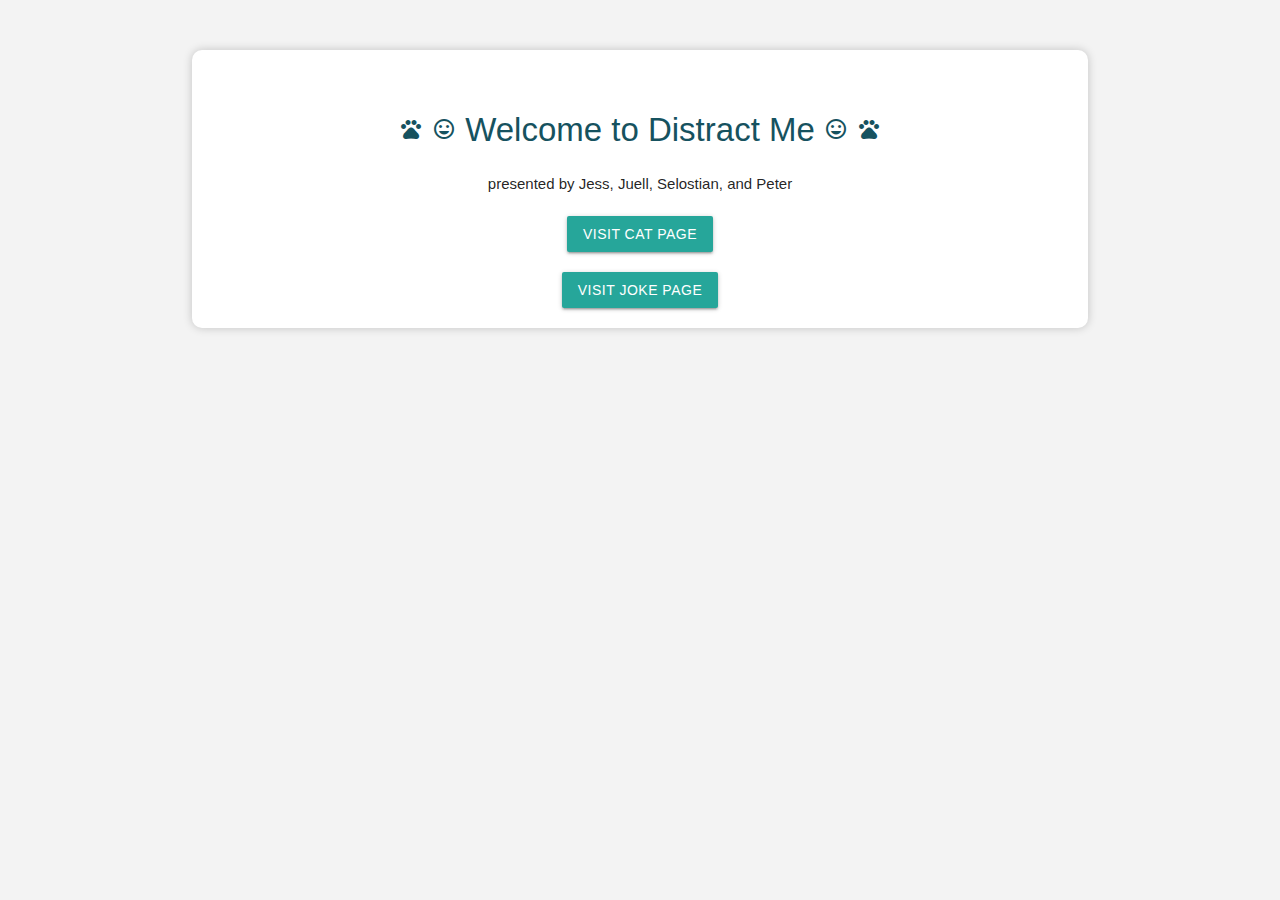
<file: index.html>
<!DOCTYPE html>
<html lang="en">
	<head>
		<meta charset="UTF-8" />
		<meta name="viewport" content="width=device-width, initial-scale=1.0" />
		<title>Navigation Page</title>
		<link
			href="https://fonts.googleapis.com/icon?family=Material+Icons"
			rel="stylesheet"
		/>
		<link
			rel="stylesheet"
			href="https://cdnjs.cloudflare.com/ajax/libs/materialize/1.0.0/css/materialize.min.css"
		/>
		<style>
			body {
				background-color: #f3f3f3;
				padding-top: 50px;
			}
			.container {
				text-align: center;
				background-color: white;
				padding: 20px;
				border-radius: 10px;
				box-shadow: 0px 0px 10px rgba(0, 0, 0, 0.2);
			}
			h1 {
				font-size: 36px;
				color: #333;
			}
			.btn-container {
				margin-top: 20px;
			}
		</style>
		<link rel="stylesheet" href="./assets/css/styles.css" />
	</head>
	<body>
		<div class="container">
			<h1>
				<i class="material-icons">pets</i>
				<i class="material-icons">tag_faces</i>
				Welcome to Distract Me
				<i class="material-icons">tag_faces</i>
				<i class="material-icons">pets</i>
			</h1>
			<p>presented by Jess, Juell, Selostian, and Peter</p>
			<div class="btn-container">
				<a
					href="assets/html/catPage.html"
					class="waves-effect waves-light btn"
					>Visit Cat Page</a
				>
			</div>
			<div class="btn-container">
				<a
					href="assets/html/jokePage.html"
					class="waves-effect waves-light btn"
					>Visit Joke Page</a
				>
			</div>
		</div>
		<script src="https://cdnjs.cloudflare.com/ajax/libs/materialize/1.0.0/js/materialize.min.js"></script>
	</body>

</html>
</file>
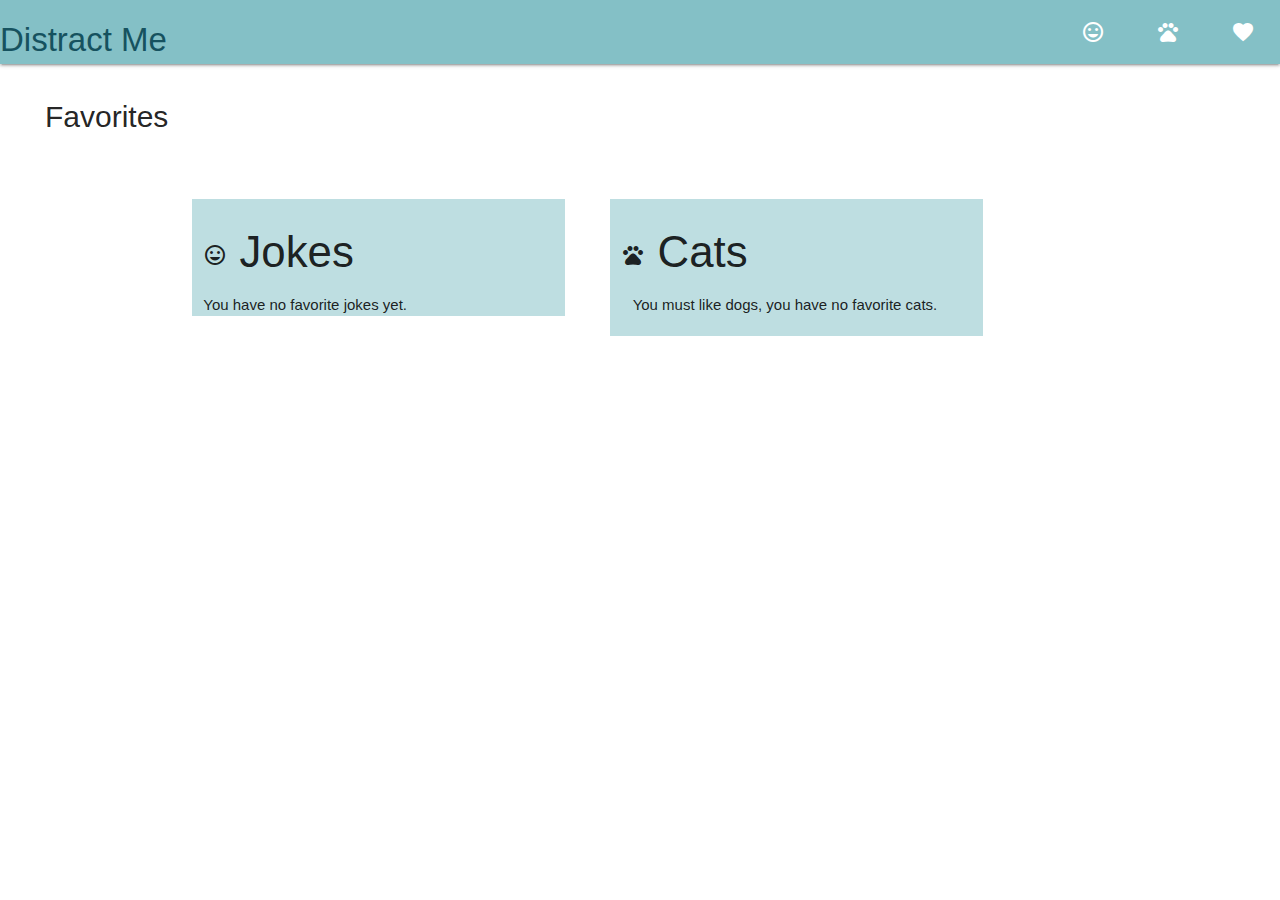
<file: assets/html/favorites.html>
<!DOCTYPE html>
<html lang="en">
	<head>
		<meta charset="UTF-8" />
		<meta name="viewport" content="width=device-width, initial-scale=1.0" />
		<title>Favorites</title>
		<link
			href="https://fonts.googleapis.com/icon?family=Material+Icons"
			rel="stylesheet"
		/>
		<link
			type="text/css"
			rel="stylesheet"
			href="../css/materialize.min.css"
			media="screen,projection"
		/>
		<link
			rel="stylesheet"
			href="https://cdnjs.cloudflare.com/ajax/libs/materialize/1.0.0/css/materialize.min.css"
		/>
		<link rel="stylesheet" href="../css/styles.css" />
	</head>
	<body onload="displayFavorites(), getFavoriteCats()">
		<header class="header">
			<nav class="nav-wrapper">
				<a href="../../index.html"><h1>Distract Me</h1></a>
				<ul>
					<li>
						<button
							href="./jokePage.html"
							aria-label="joke page"
							class="nav-btn"
						>
							<a href="./jokePage.html"
								><i class="material-icons">tag_faces</i></a
							>
						</button>
					</li>
					<li>
						<button aria-label="cat page" class="nav-btn">
							<a href="./catPage.html">
								<i class="material-icons">pets</i>
							</a>
						</button>
					</li>
					<li>
						<button
							href="./favorites.html"
							aria-label="favorites page"
							class="nav-btn"
						>
							<a href="./favorites.html"
								><i class="material-icons">favorite</i></a
							>
						</button>
					</li>
				</ul>
			</nav>
		</header>
		<h2>Favorites</h2>
		<div class="container row">
			<div class="favorite-column col s5">
				<h3><i class="material-icons">tag_faces</i> Jokes</h3>
				<div class="fav-jokes" id="favorites">jokes</div>
			</div>
			<div class="favorite-column col s5">
				<h3><i class="material-icons">pets</i> Cats</h3>
				<div class="section row col s12">
					<div id="catPhotoContainer" class="catPhotoContainer"></div>
				</div>
			</div>
		</div>
		<script src="https://cdnjs.cloudflare.com/ajax/libs/materialize/1.0.0/js/materialize.min.js"></script>
		<script type="text/javascript" src="../js/materialize.min.js"></script>
		<script src="../js/favorite.js"></script>
	</body>
</html>
</file>
<file: assets/css/styles.css>
:root {
    --white: #fff;
    --blue: #16525f;
    --teal: #84C0C6;
    --tealOpaque: #84c0c687;
    --grey: #9FB7B9;
    --ash-grey: #BCC1BA;
    --pink: #CC444B;
    font-family: "Lucida Sans Unicode", "Lucida Grande", sans-serif;
}

header {
    display: flex;
    flex-direction: row;
    align-items: center;
    justify-content: center;
    font-size: 2.2rem;
    background-color: var(--white);
    margin-bottom: 2rem;
}

h1 {
    font-size: 2.2rem;
    color: var(--blue);
}
h2 {
    padding-left: 3rem;
    font-size: 2rem;
}
nav {
    display: flex;
    flex-direction: row;
    justify-content: space-between;
    background-color: var(--teal);
    align-items: center;
}
.nav-btn {
    background: none;
    border: none;
}
/* navigation header
navigation links
like buttons 
card layout */
.favorite-column{
background: var(--tealOpaque);
}
button {
    background: var(--blue);
    border: none;
    color: var(--white);
    border-radius: .3rem;
    margin: .3rem;
    height: 3rem;
}

button:hover {
    background: var(--teal);
}

.like-btn {
    margin: .1rem;
    width: max-content;
    color: var(--pink);
    background: none;
}

.like-btn:hover {
    background: var(--grey);
    color: var(--white);
}

.favorite-column{
    margin: 5%;
}

.border{
    margin: 75px;
    border: 1px solid black;
}
</file>
